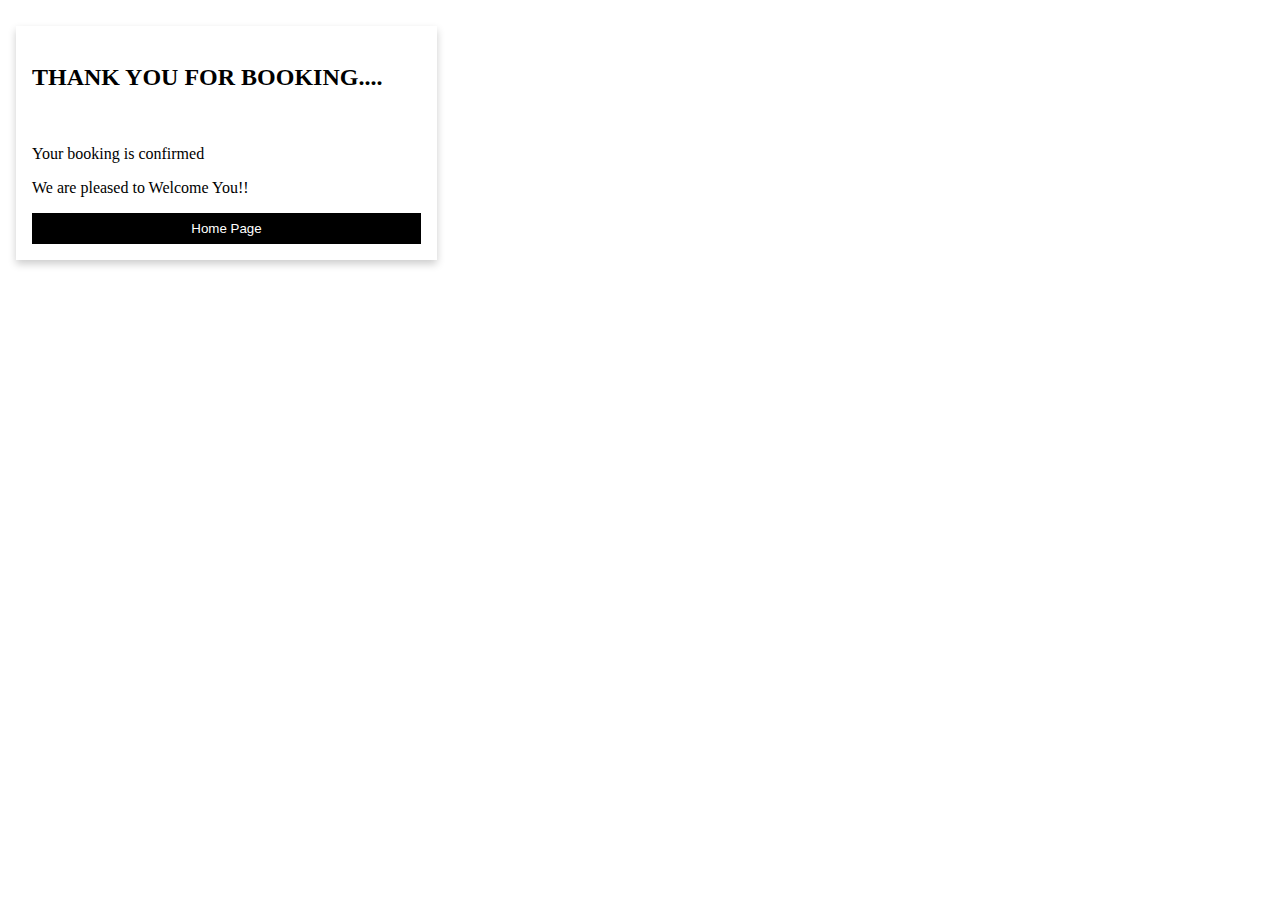
<file: bookingconfirm.html>
<!DOCTYPE html>
<html dir="ltr" lang="en-US">
<head>
    <link rel="stylesheet" href="bookingconfirm.css" type="text/css" />
     <title>Confirm Booking | Serene Hotel</title>
    
</head>
    <body>
        
        <li class="current"><a href="bookingconfirm.html"></a></li>
    
        <div class="row">
  <div class="column">
    <div class="card">
      <div class="container">
          <BR>
       <h2> THANK YOU FOR BOOKING....</h2> 
              <br>
          <p>Your booking is confirmed</p>
        <p>We are pleased to Welcome You!!</p>
      
              <p><a href="index.html"><button class="button button-3d button-black nomargin" id="login-form-submit" onClick="return confirm('Are you sure?');">Home Page</button></a>
      </div>
    </div>
  </div>
        </div>
   
    
    
    </body>
   
</html>
</file>
<file: bookingconfirm.css>
.column {
  
  width: 33.3%;
  margin-bottom: 16px;
  padding: 0 8px;
}

/* Display the columns below each other instead of side by side on small screens */
@media screen and (max-width: 650px) {
  .column {
    width: 100%;
    display: block;
  }
}

/* Add some shadows to create a card effect */
.card {
  box-shadow: 0 4px 8px 0 rgba(0, 0, 0, 0.2);
}

/* Some left and right padding inside the container */
.container {
  padding: 0 16px;
}

/* Clear floats */
.container::after, .row::after {
  content: "";
  clear: both;
  display: table;
}

.title {
  color: grey;
}

.button {
  border: none;
  outline: 0;
  display: inline-block;
  padding: 8px;
  color: white;
  background-color: #000;
  text-align: center;
  cursor: pointer;
  width: 100%;
}

.button:hover {
  background-color: #555;
}
</file>
